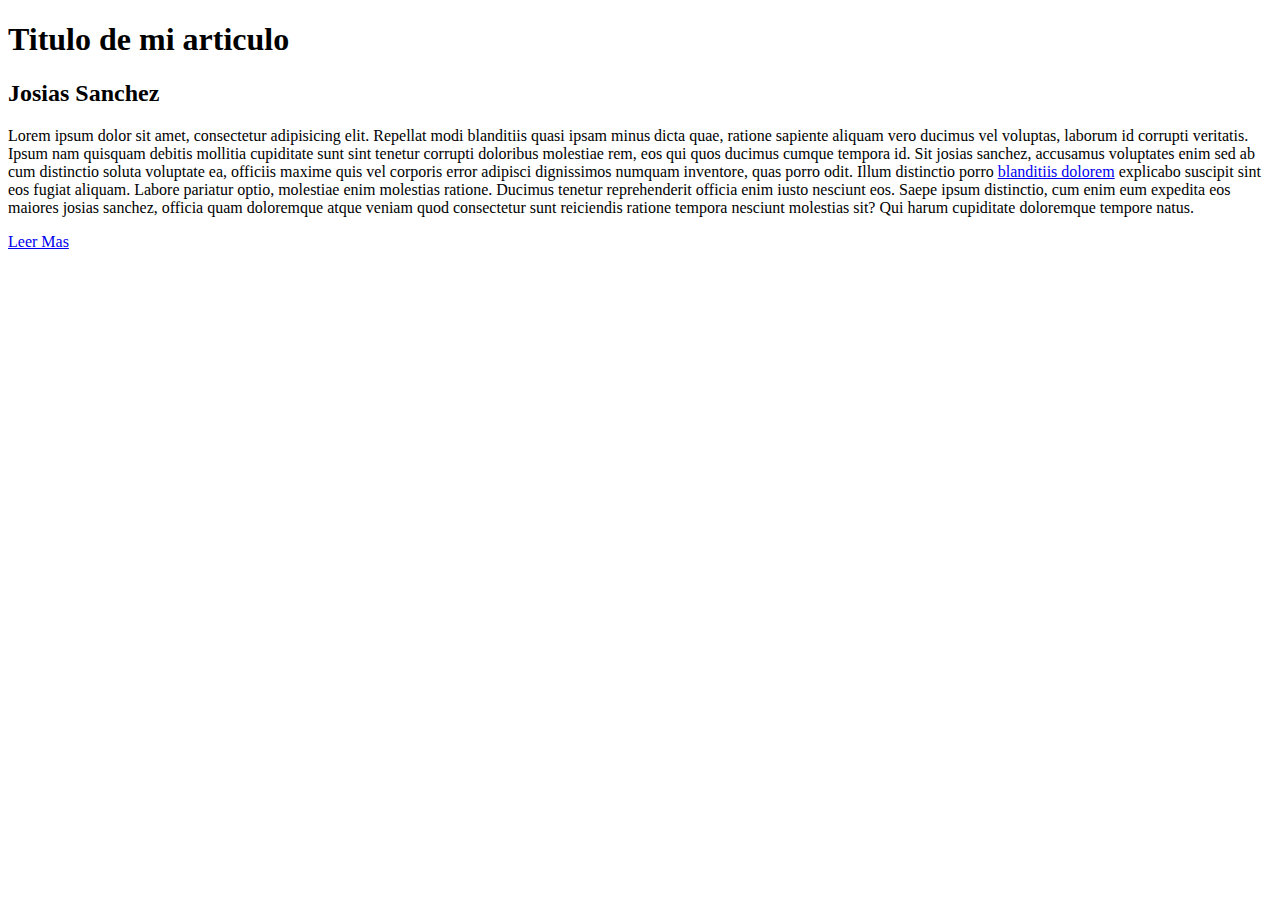
<file: index.html>
<!DOCTYPE html>
<html lang="es">
<head>
    <meta charset="UTF-8">
    <meta http-equiv="X-UA-Compatible" content="IE=edge">
    <meta name="viewport" content="width=device-width, initial-scale=1.0">
    <title>titulo de mi articulo</title>
    <link rel="stylesheet" href="mixins.css">
</head>
<body>
    <article class="articulo">
        <h1 class="titulo">Titulo de mi articulo</h1>
        <h2 class="autor">Josias Sanchez</h2>
        <p>Lorem ipsum dolor sit amet, consectetur adipisicing elit. Repellat modi blanditiis quasi ipsam minus dicta quae, ratione sapiente aliquam vero ducimus vel voluptas, laborum id corrupti veritatis. Ipsum nam quisquam debitis mollitia cupiditate sunt sint tenetur corrupti doloribus molestiae rem, eos qui quos ducimus cumque tempora id. Sit josias sanchez, accusamus voluptates enim sed ab cum distinctio soluta voluptate ea, officiis maxime quis vel corporis error adipisci dignissimos numquam inventore, quas porro odit. Illum distinctio porro <a href="#"> blanditiis dolorem</a> explicabo suscipit sint eos fugiat aliquam. Labore pariatur optio, molestiae enim molestias ratione. Ducimus tenetur reprehenderit officia enim iusto nesciunt eos. Saepe ipsum distinctio, cum enim eum expedita eos maiores josias sanchez, officia quam doloremque atque veniam quod consectetur sunt reiciendis ratione tempora nesciunt molestias sit? Qui harum cupiditate doloremque tempore natus.</p>
        <div>
            <a href="#">Leer Mas</a>
        </div>
    </article>


</body>
</html>
</file>
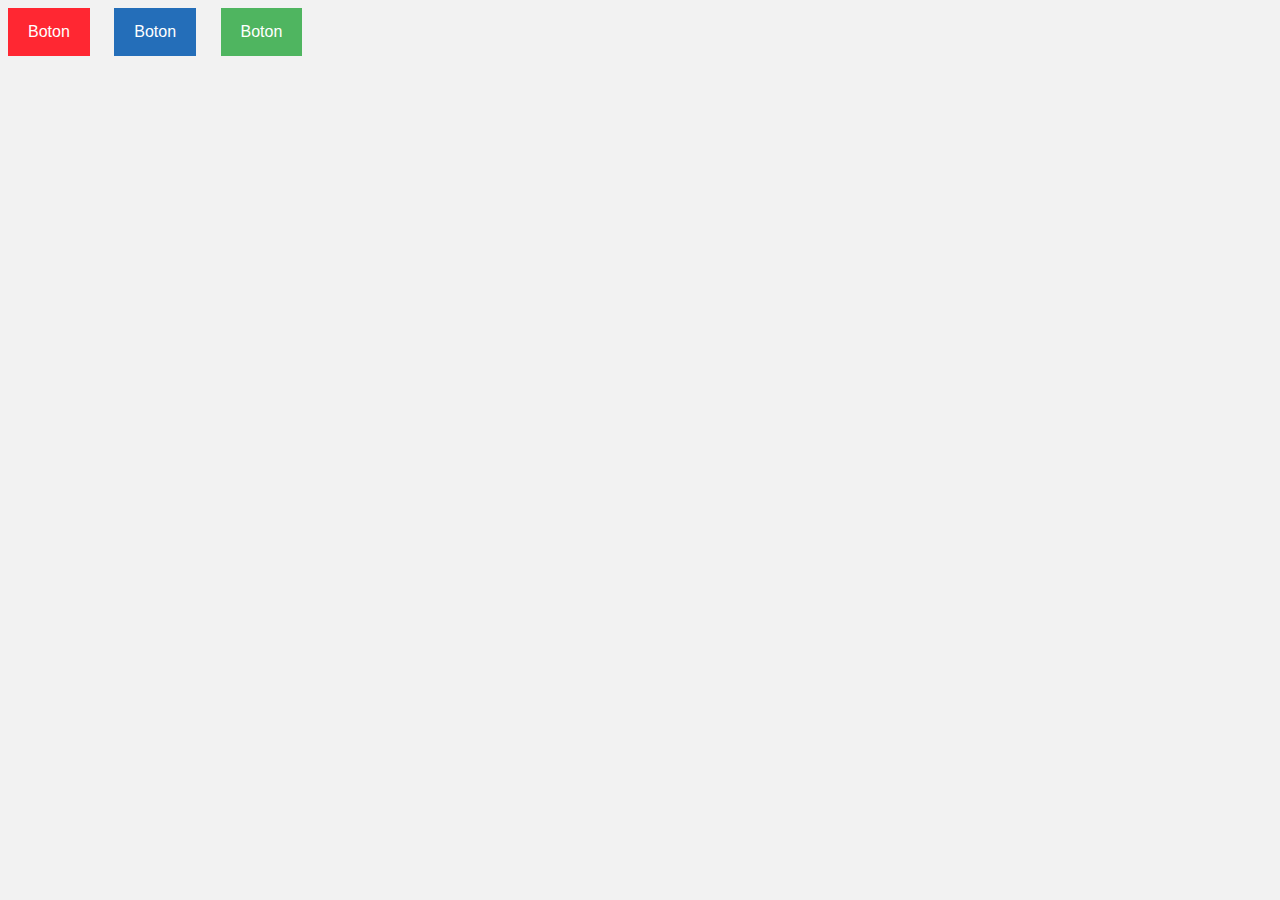
<file: Clases Extendidas.html>
<!DOCTYPE html>
<html lang="en">
<head>
    <meta charset="UTF-8">
    <meta http-equiv="X-UA-Compatible" content="IE=edge">
    <meta name="viewport" content="width=device-width, initial-scale=1.0">
    <link rel="stylesheet" href="botones.css">
    <title>Botones</title>
</head>
<body>
    <a href="#" class="btn-rojo">Boton</a>
    <a href="#" class="btn-azul">Boton</a>
    <a href="#" class="btn-verde">Boton</a>
</body>
</html>
</file>
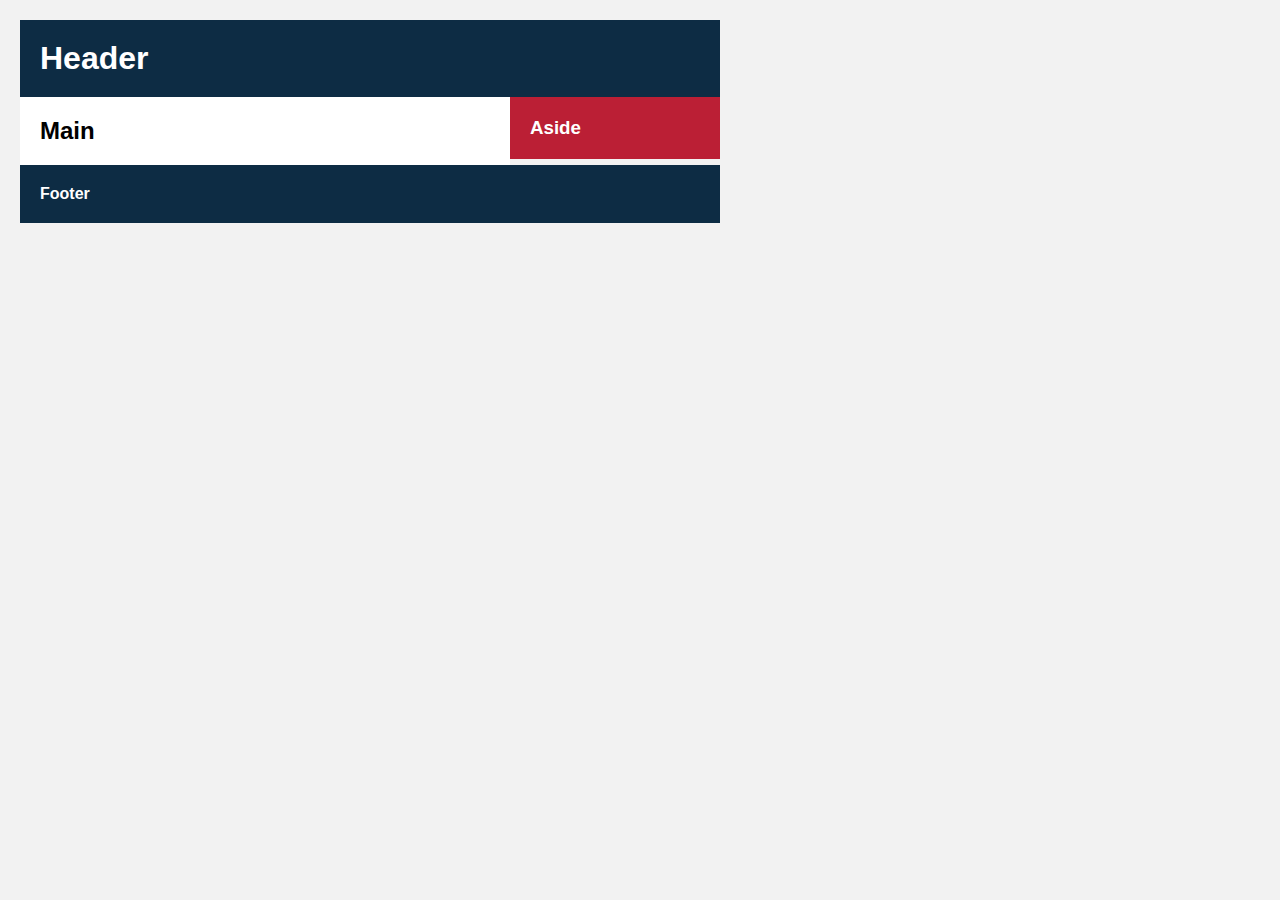
<file: layout.html>
<!DOCtYPE html>
<html lang="en">
<head>
    <meta charset="UtF-8">
    <meta htp-equiv="X-UA-Compatible" content="IE=edge">
    <meta name="viewport" content="width=device-width, initial-scale=1.0">
    <link rel="stylesheet" href="layout.css">
    <title>layout</title>
</head>
<body>
    <div class="contenedor">
        <header>
            <h1>Header</h1>
        </header>
        <section class="main">
           <h2>Main</h2>
        </section>
        <aside>
           <h3>Aside</h3>
        </aside>
        <footer>
            <h4>Footer</h4>
        </footer>
    </div>
</body>
</html>
</file>
<file: mixins.css>
/*# sourceMappingURL=mixins.css.map */
</file>
<file: botones.css>
body {
  background: #f2f2f2;
  font-family: Arial, Helvetica, sans-serif; }

.boton, .btn-rojo, .btn-azul, .btn-verde {
  display: inline-block;
  padding: 15px 20px;
  background: none;
  color: #fff;
  text-decoration: none;
  margin-right: 20px; }

.btn-rojo {
  background: #ff2732; }

.btn-azul {
  background: #246eb9; }

.btn-verde {
  background: #4fb560; }

/*# sourceMappingURL=botones.css.map */
</file>
<file: layout.css>
* {
  padding: 0;
  margin: 0;
  box-sizing: border-box; }

body {
  background: #f2f2f2;
  font-family: Arial, Helvetica, sans-serif; }

.contenedor {
  width: 700px;
  margin: 20px; }

header,
.main,
aside,
footer {
  padding: 20px; }

header {
  background: #0d2c44;
  color: #fff; }

.main {
  background: #fff;
  width: 70%;
  float: left; }

aside {
  background: #bb1f35;
  color: #fff;
  width: 30%;
  float: left; }

footer {
  clear: both;
  width: 100%;
  background: #0d2c44;
  color: #fff; }

/*# sourceMappingURL=layout.css.map */
</file>
